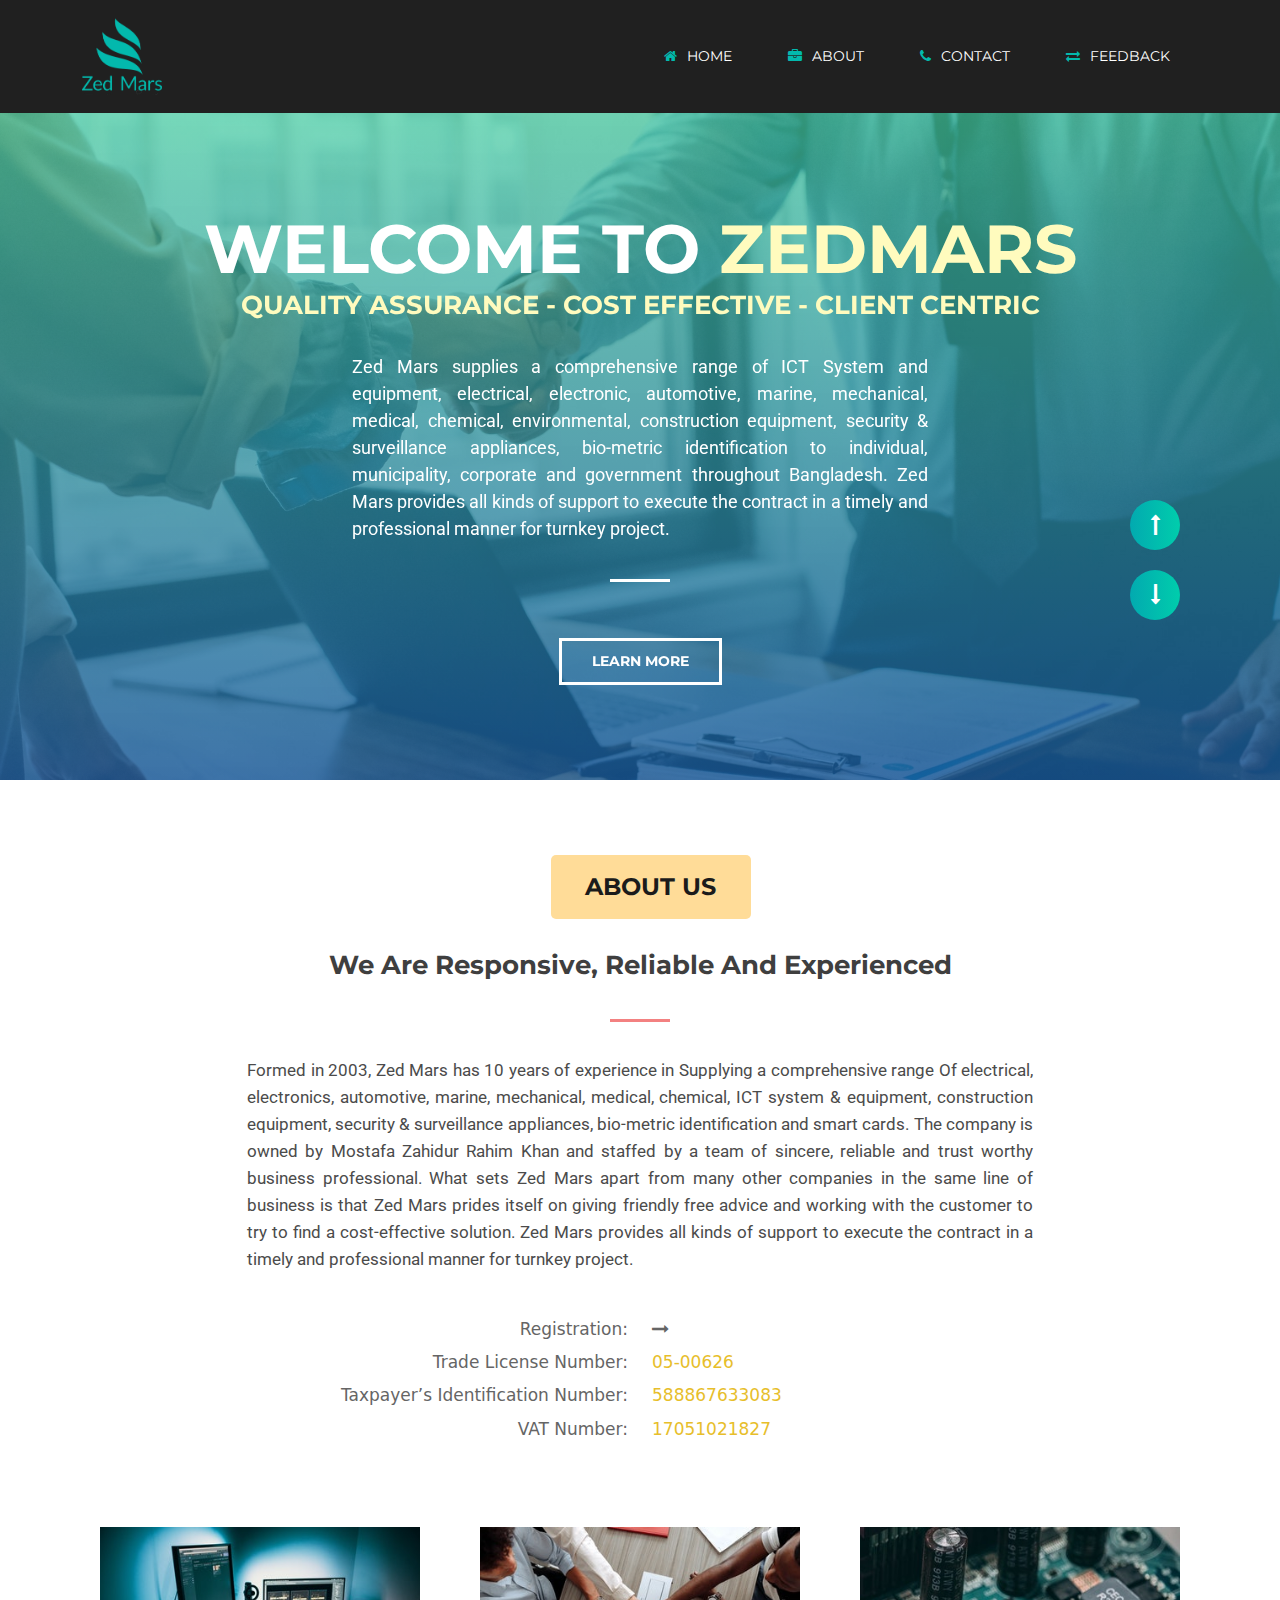
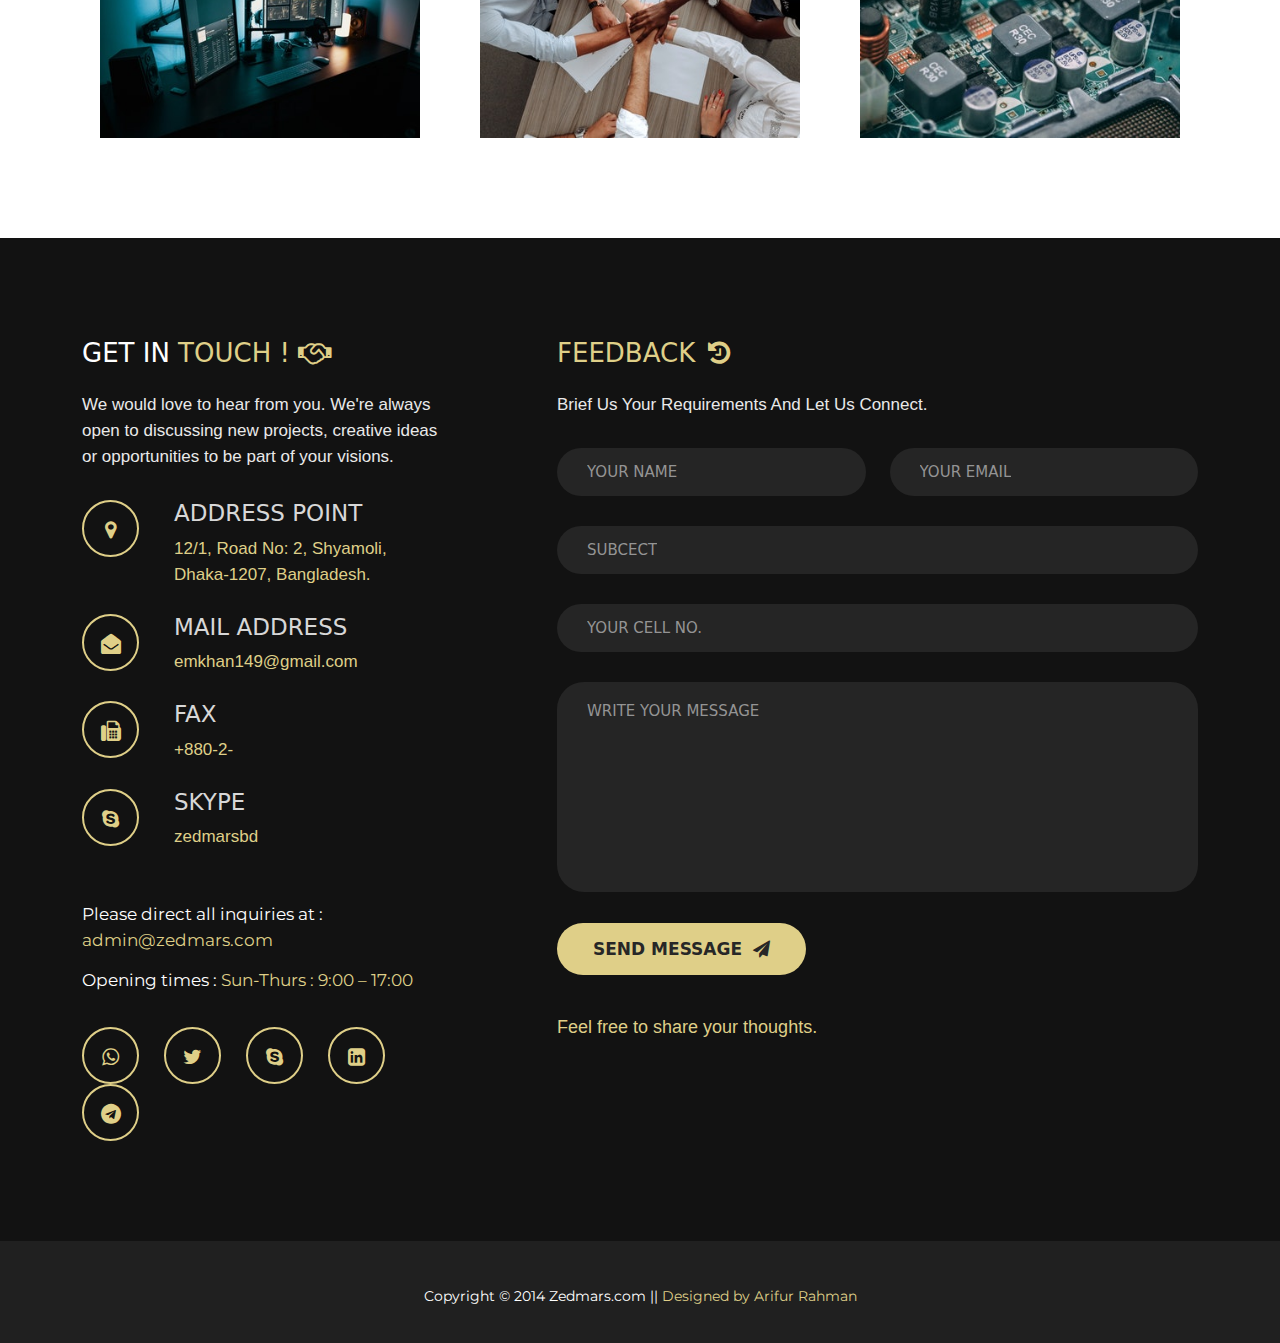
<file: zedmars.html>
<!DOCTYPE html>
<html lang="en">

<head>
    <meta charset="UTF-8">
    <meta http-equiv="X-UA-Compatible" content="IE=edge">
    <meta name="viewport" content="width=device-width, initial-scale=1.0">


    <link rel="stylesheet" href="css/bootstrap.min.css">
    <link
        href="https://fonts.googleapis.com/css2?family=Kaushan+Script&family=Montserrat:wght@100;200;300;400;500;600;700;800&family=Roboto:wght@300;400;500;700&display=swap"
        rel="stylesheet">
    <link rel="stylesheet" href="https://cdnjs.cloudflare.com/ajax/libs/font-awesome/4.7.0/css/font-awesome.min.css">
    <link rel="stylesheet" href="css/slick.css">
    <link rel="stylesheet" href="css/style.css">
    <link rel="stylesheet" href="css/responsive.css">
    <title>zed mars</title>
</head>

<body>

    <!----navbar starts-->

    <nav class="navbar navbar-expand-lg">
        <div class="container">
            <a class="navbar-brand" href="#">
               <img src="images/zm.png" class="img-fluid w-100" alt="logo">
            </a>
            <button class="navbar-toggler" type="button" data-bs-toggle="collapse"
                data-bs-target="#navbarSupportedContent" aria-controls="navbarSupportedContent" aria-expanded="false"
                aria-label="Toggle navigation">

                <!----ham burger starts-->

                <div class="left-side-panel"></div>

                <div class="hamMenu">
                    <p class="line line-1"></p>
                    <p class="line line-2"></p>
                </div>

                 <!----ham burger starts-->


            </button>
            <div class="collapse navbar-collapse" id="navbarSupportedContent">
                <ul class="navbar-nav  text-center text-lg-start ms-auto mb-2 mb-lg-0">
                    <li class="nav-item">
                        <a class="nav-link" href="#banner"><i class="fa fa-home" aria-hidden="true"></i> Home</a>
                    </li>
                    <li class="nav-item">
                        <a class="nav-link" href="#services"> <i class="fa fa-briefcase" aria-hidden="true"></i> about</a>
                    </li>

                    <li class="nav-item">
                        <a class="nav-link" href="#contact"> <i class="fa fa-phone" aria-hidden="true"></i> contact</a>
                    </li>
                    <li class="nav-item">
                        <a class="nav-link active" href="#footer"> <i class="fa fa-exchange" aria-hidden="true"></i> feedback</a>
                    </li>
                </ul>
            </div>
        </div>
    </nav>

    <div class="page-up">
        <a href="#banner"> <i class="fa fa-long-arrow-up" aria-hidden="true"></i></a>
    </div>

    <div class="page-down">
        <a href="#footer"> <i class="fa fa-long-arrow-down" aria-hidden="true"></i></a>
    </div>

    <!----banner part starts-->

    <section id="banner">
        <div class="banner-slider-wrapper">
            <div class="banner-slider-item">
                <img class="img-fluid w-100" src="images/bs1.jpg" alt="bs">
            </div>
            <div class="banner-slider-item">
                <img class="img-fluid w-100" src="images/bs2.jpg" alt="bs">
            </div>
            <div class="banner-slider-item">
                <img class="img-fluid w-100" src="images/bs3.jpg" alt="bs">
            </div>
            <div class="banner-slider-item">
                <img class="img-fluid w-100" src="images/bs4.jpg" alt="bs">
            </div>
        </div>

        <div class="ban-overlay">
            <div class="ban-content d-flex align-items-center h-100">
                <div class="container">
                    <div class="row">
                        <div class="col-lg-10 m-auto">
                            <div class="ban-text text-center">
                                <h2>welcome to <span>ZedMars</span> </h2>
                                <h3>Quality Assurance - Cost Effective - Client Centric</h3>
                                <p>Zed Mars supplies a comprehensive range of ICT System and equipment, electrical, electronic, automotive, marine, mechanical, medical, chemical, environmental, construction equipment, security & surveillance appliances, bio-metric identification  to individual, municipality, corporate and government throughout Bangladesh. Zed Mars provides all kinds of support to execute the contract in a timely and professional manner for turnkey project.</p>
                                <a href="comingsoon.html"><button type="button"> learn more</button></a>
                            </div>
                        </div>
                    </div>
                </div>
            </div>
        </div>
    </section>

    <!----About part starts-->

    <section id="services" class="service-animate">
        <div class="container">
            <div class="row">
                <div class="col-lg-12 m-auto">
                    <div class="common-header text-center">
                        <h3 class="about-us" >about us</h3>
                        <h2>We Are Responsive, Reliable and Experienced</h2>
                    </div>
                </div>
            </div>

            <div class="row">
                <div class="col-lg-10 m-auto">
                    <div class="service-text text-center">
                        <p>Formed in 2003, Zed Mars has 10 years of experience in Supplying a comprehensive range Of electrical, electronics, automotive, marine, mechanical, medical, chemical, ICT system & equipment, construction equipment, security & surveillance appliances, bio-metric identification and smart cards. The company is owned by Mostafa Zahidur Rahim Khan and staffed by a team of sincere, reliable and trust worthy business professional. What sets Zed Mars apart from many other companies in the same line of business is that Zed Mars prides itself on giving friendly free advice and working with the customer to try to find a cost-effective solution. Zed Mars provides all kinds of support to execute the contract in a timely and professional manner for turnkey project. </p>

                    </div>
                </div>
            </div>


            <div class="row">
                <div class="col-lg-6">
                    <div class="registration-info text-end" >
                        <h4>Registration:</h4>
                        <h4>Trade License Number:</h4>
                        <h4>Taxpayer’s Identification Number: </h4>
                        <h4>VAT Number: </h4>
                    </div>
                </div>

                <div class="col-lg-6">
                    <div class="registration-info text-start" >
                        <h4><i class="fa fa-long-arrow-right" aria-hidden="true"></i></h4>
                        <h4> <span> 05-00626</span></h4>
                        <h4>  <span> 588867633083</span></h4>
                        <h4>  <span> 17051021827</span></h4>
                    </div>
                </div>
            </div>

            <div class="row service-slider">
                <div class="col-lg-4">
                    <div class="service-slider-items">
                        <img class="w-100 img-fluid" src="images/service slider 1.jpg" alt="service slider img">
                        <div class="overlay">
                            <img src="images/man-icon.png" alt="icon">
                            <h3>Zed mars</h3>
                        </div>
                    </div>
                </div>

                <div class="col-lg-4">
                    <div class="service-slider-items">
                        <img class="w-100 img-fluid" src="images/service slider2.jpg" alt="service slider img">
                        <div class="overlay">
                            <img src="images/man-icon.png" alt="icon">
                            <h3>Zed mars</h3>
                        </div>
                    </div>
                </div>

                <div class="col-lg-4">
                    <div class="service-slider-items">
                        <img class="w-100 img-fluid" src="images/service slider3.jpg" alt="service slider img">
                        <div class="overlay">
                            <img src="images/man-icon.png" alt="icon">
                            <h3>Zed mars</h3>
                        </div>
                    </div>
                </div>

                <div class="col-lg-4">
                    <div class="service-slider-items">
                        <img class="w-100 img-fluid" src="images/service slider4.jpg" alt="service slider img">
                        <div class="overlay">
                            <img src="images/man-icon.png" alt="icon">
                            <h3>Zed mars</h3>
                        </div>
                    </div>
                </div>
            </div>


        </div>
    </section>





        <!--- Contact Section Start---->

        <section id="contact">
            <div class="container">     
              <div class="row">
                <div class="col-lg-4">
                    <div class="contact-texts" >
                        <h3> get in <span> touch !  <i class="fa fa-handshake-o" aria-hidden="true"></i></span></h3>
                        <h5>We would love to hear from you. We're always open to discussing new projects, creative ideas or opportunities to be part of your visions.</h5>
                          <div class="contact-social">
                              <div class="contact-social-icon">
                                <i class="fa fa-map-marker" aria-hidden="true"></i>
                              </div>
                              <div class="contact-social-texts">
                                <h4>ADDRESS POINT</h4>
                                <p><span>12/1, Road No: 2, Shyamoli, Dhaka-1207, Bangladesh.</span></p>
                              </div>
                          </div>
                          <br>
                          <div class="contact-social">
                            <div class="contact-social-icon">
                              <i class="fa fa-envelope-open" aria-hidden="true"></i>
                            </div>
                            <div class="contact-social-texts">
                              <h4>mail address</h4>
                              <p> <span>emkhan149@gmail.com</span></p>
                            </div>
                        </div>
                        <br>
                        <div class="contact-social">
                          <div class="contact-social-icon">
                            <i class="fa fa-fax" aria-hidden="true"></i>
                          </div>
                          <div class="contact-social-texts">
                            <h4>fax</h4>
                            <p> <span>+880-2- </span></p>
                          </div>
                         </div>

                         <br>


                         <div class="contact-social">
                            <div class="contact-social-icon">
                             <i class="fa fa-skype" aria-hidden="true"></i>
                            </div>
                            <div class="contact-social-texts">
                              <h4>skype</h4>
                              <p> <span>zedmarsbd</span> </p>
                            </div>
                           </div>
                           <br>
                           <div class="contcact-stack-info">
                               <p>Please direct all inquiries at : <span> admin@zedmars.com</span></p>
                               <p>Opening times : <span> Sun-Thurs : 9:00 – 17:00</span></p>
                           </div>
      
                      <div class="contact-bottom-icons">
                        <a href="comingsoon.html"> <i class="fa fa-whatsapp" aria-hidden="true"></i></a>
                        <a href="comingsoon.html"> <i class="fa fa-twitter" aria-hidden="true"></i> </a>
                        <a href="comingsoon.html"> <i class="fa fa-skype" aria-hidden="true"></i></a>
                        <a href="comingsoon.html"> <i class="fa fa-linkedin-square" aria-hidden="true"></i> </a>
                        <a href="comingsoon.html"><i class="fa fa-telegram" aria-hidden="true"></i> </a>
                      </div>
                    </div>
                </div>
      
                <div class="col-lg-1">
                      <!--- Empty---->
                </div>
      
                <div class="col-lg-7">
                      <div class="contact-forms">

                        <div class="row">
                            <div class="col-lg-8">
                                <div class="zedmars-feedback">
                                    <h3> <span> feedback <i class="fa fa-history" aria-hidden="true"></i></span></h3>
                                    <h5>Brief Us Your Requirements And Let Us Connect.</h5>
                                </div>
                            </div>
                        </div>


                        <div class="row">
                          <div class="col-lg-6 text-center">
                             <div class="name-section">
                              <input type="text" placeholder="your name">
                             </div>
                          </div>
      
                          <div class="col-lg-6 text-center">
                            <div class="name-section">
                             <input type="text" placeholder="your email">
                            </div>
                         </div>
      
                        </div>
      
                         <div class="subject-section text-center">
                          <input type="text" placeholder="subcect">
                         </div>
      
                         <div class="cell-section text-center">
                          <input type="text" placeholder="your cell no.">
                         </div>
      
                         <div class="text-section text-center">
                          <input type="text" placeholder="Write your message">
                         </div>
      
      
                          <div class="message">
                            <a href="comingsoon.html"> send message <i class="fa fa-paper-plane" aria-hidden="true"></i> </a>
                          </div>

                          <div class="feel-free">
                              <h3>Feel free to share your thoughts.</h3>
                          </div>
                      </div>
                </div>
              </div>
            </div>
          </section>




    <!----footer part starts-->
    <footer id="footer">
        <div class="container">
            <div class="row footer-border">
                <div class="col-lg-12 m-auto">
                    <div class="footer-content text-center">
                        <p>Copyright © 2014 Zedmars.com ||  <span class="shuchoyon"> Designed by Arifur Rahman </span></p>
                    </div>
                </div>
            </div>
        </div>
    </footer>




    <script src="js/bootstrap.bundle.min.js"></script>
    <script src="js/jquery-1.12.4.min.js"></script>
    <script src="https://unpkg.com/aos@2.3.1/dist/aos.js"></script>
    <script src="js/slick.min.js"></script>
    <script src="js/script.js"></script>
</body>

</html>
</file>
<file: css/style.css>
/*common css part*/
* {
    padding: 0;
    margin: 0;
}

a {
    text-decoration: none;
}

ul,
ol {
    list-style-type: none;
}

::selection{
    background-color: #e98b5f;
    color: black;
}

html{
    scroll-behavior: smooth;
}

.navbar-toggler i{
    color: #fff;
}

.navbar-toggler:focus {
    box-shadow: none;
}
/*navbar part*/


.page-up{
    position: fixed;
    right: 100px;
    top: 500px;
    z-index: 999;
    animation: page-up 4s;
    background: linear-gradient(to right, #02aab0, #00cdac);
    border-radius: 50%;
}

.page-up i{
    color: white;
    text-align: center;
    width: 50px;
    height: 50px;
    line-height: 50px;
    align-items: center;
    font-size: 21px;
    transition: all linear .3s;
}

.page-down{
    position: fixed;
    right: 100px;
    top: 570px;
    z-index: 999;
    animation: page-down 2s;
    background: linear-gradient(to right, #02aab0, #00cdac);
    border-radius: 50%;
}

.page-down i{
    color: white;
    text-align: center;
    width: 50px;
    height: 50px;
    line-height: 50px;
    align-items: center;
    font-size: 21px;
    transition: all linear .3s;
}


@keyframes page-up{
    0%{
        top: -100px;
        opacity: 50%;
    }

    50%{
        top: 500px;
        opacity: 90%;
        background: linear-gradient(to right, #ff416c, #ff4b2b);
    }

    55%{
        top: 440px;
        opacity: 50%;
    }

    60%{
        top: 500px;
        opacity: 100%;
        background: linear-gradient(to right, #ff416c, #ff4b2b);
    }

    65%{
        top: 440px;
        opacity: 50%;
    }

    70%{
        top: 500px;
        opacity: 100%;
        background: linear-gradient(to right, #ff416c, #ff4b2b);
    }

    75%{
        top: 440px;
        opacity: 50%;
    }

    80%{
        top: 500px;
        opacity: 100%;
        background: linear-gradient(to right, #ff416c, #ff4b2b);
    }

    85%{
        top: 440px;
        opacity: 10%;
    }

    100%{
        top: 500px;
        opacity: 100%;
    }
}


@keyframes page-down{
    0%{
        top: 100%;
        background: linear-gradient(to right, #ff416c, #ff4b2b);
    }

    80%{
        top: 570px;
        opacity: 100%;
    }

    90%{
        top: 630px;
        background: linear-gradient(to right, #ff416c, #ff4b2b);
        opacity: 60%;
    }


    100%{
        top: 570px;
    }
}

.navbar {
    left: 0;
    top: 0;
    width: 100%;
    z-index: 999;
    transition: all linear .3s;
    background: #202020;
}

.navbar-brand img {
    width: 80px !important;
}

.navbar-expand-lg .navbar-nav .nav-item {
    padding: 0 28px;
    padding-top: 30px;
    padding-bottom: 30px;
}

.navbar-expand-lg .navbar-nav .nav-link {
    padding-right: 0;
    padding-left: 0;
    font-family: 'Montserrat', sans-serif;
    font-weight: 400;
    font-size: 14px;
    text-transform: uppercase;
    color: #fff;
    transition: all linear .3s;
    position: relative;
}

.navbar-expand-lg .navbar-nav .nav-link::after {
    content: '';
    position: absolute;
    bottom: 0;
    left: 0;
    right: 0;
    margin: 0 auto;
    width: 0;
    height: 3px;
    background-color: #03b9ad;
    transition: all linear .3s;
}

.navbar-expand-lg .navbar-nav .nav-item:last-child .nav-link {
    padding-right: 0;
}

.navbar-expand-lg .navbar-nav .nav-item:hover .nav-link {
    color: #03b9ad;
    font-weight: 400;
}

.navbar-expand-lg .navbar-nav .nav-item:hover .nav-link::after {
    width: 100%;
}

.nav-item i{
    margin-right: 6px;
    color: #03b9ad;
}

.sticky-menu{
    position: fixed;
    left: 0;
    top: 0;
    width: 100%;
    height: 90px;
    z-index: 999;
    background-image: linear-gradient(to right, rgba(67, 206, 162, 0.7), rgba(24, 91, 157, 0.8));
    box-shadow: 1px 32px 23px -36px rgba(0,0,0,0.65);
    animation: sticky 1.5s;
}


@keyframes sticky{
    from{
        top: -150px;
    }
    to{
        top: 0px;
    }
}



/*banner css part*/

#banner {
    position: relative;
}

.ban-overlay {
    position: absolute;
    left: 0;
    top: 0;
    width: 100%;
    height: 100%;
    background-image: linear-gradient(to bottom, rgba(67, 206, 162, 0.7), rgba(24, 91, 157, 0.8));
}

.ban-content {
    padding-bottom: 50px;
    padding-top: 50px;
}

.ban-text h2 {
    font-family: 'Montserrat', sans-serif;
    font-weight: 700;
    font-size: 75px;
    text-transform: uppercase;
    color: #fff;
    margin-bottom: 31px;
}

.ban-text span {
color: #fffbbe;
}

.ban-text h3 {
    font-family: 'Montserrat', sans-serif;
    font-weight: 700;
    font-size: 26px;
    text-transform: uppercase;
    color: #fffbbe;
    margin-bottom: 32px;
}

.ban-text p {
    font-family: 'Roboto', sans-serif;
    font-weight: 400;
    font-size: 18px;
    text-align: justify;
    line-height: 0.8;
    line-height: 27px !important;
    color: #ffffff;
    padding: 0px 175px;
    position: relative;
}

.ban-text p::after {
    content: '';
    position: absolute;
    left: 50%;
    bottom: -40px;
    height: 3px;
    width: 60px;
    background-color: #fff;
    transform: translateX(-50%);
}

.ban-text button {
    padding: 0;
    padding: 5px 30px;
    text-transform: uppercase;
    color: #fff;
    background-color: transparent;
    border: none;
    border: 3px solid #fff;
    font-family: 'Montserrat', sans-serif;
    font-weight: 700;
    font-size: 14px;
    margin-top: 80px;
    transition: all linear .3s;
    -webkit-transition: all linear .3s;
    -moz-transition: all linear .3s;
    -ms-transition: all linear .3s;
    -o-transition: all linear .3s;
}

.ban-text button:hover{
    background-color: #fff;
    color: #000000;
}

/*about css part*/

#services {
    padding-top: 75px;
    padding-bottom: 100px;
}

.common-header h3 {
    font-family: 'Montserrat', sans-serif;
    font-weight: 700;
    font-size: 24px;
    color: #1b1b1b;
    margin-bottom: 31px;
    text-transform: uppercase;
    width: 200px;
    margin-left: 42%;
    padding: 18px 0px;
    border-radius: 5px;
    background-color: #ffdc98;
}

.common-header h2 {
    font-family: 'Montserrat', sans-serif;
    font-weight: 700;
    font-size: 26px;
    color: #3f3f3f;
    text-transform: capitalize;
    margin-bottom: 75px;
    position: relative;
}

.common-header h2::after {
    content: '';
    position: absolute;
    left: 50%;
    bottom: -40px;
    height: 3px;
    width: 60px;
    background-color: #f38181;
    transform: translateX(-50%);
}

.service-text p {
    font-family: 'Roboto', sans-serif;
    font-weight: 400;
    font-size: 17px;
    line-height: 0.8;
    line-height: 27px;
    color: #4b4b4b;
    padding: 0 70px;
    text-align: justify;
}

.registration-info{
    margin-top: 30px;
}


.registration-info  h4 {
    font-size: 17px;
    color: #656565;
    margin-bottom: 13px;
}


.registration-info span{
    color: #e7be2b;
}


.service-slider {
    margin-top: 75px;
}

.service-slider-items {
    position: relative;
    margin: 0 30px;
}

.overlay {
    position: absolute;
    left: 0;
    top: 0;
    width: 100%;
    height: 100%;
    background: linear-gradient(to right, #feab5ed5, #c779d0d8, #4bc0c8d2);
    opacity: 0;
    transition: all linear .3s;
}

.overlay:hover {
    opacity: 1;
}

.overlay img {
    position: absolute;
    left: 50%;
    top: 40%;
    transform: translate(-50%, -40%);
    cursor: pointer;
}

.overlay h3 {
    position: absolute;
    left: 50%;
    top: 52%;
    transform: translate(-50%, -52%);
    font-family: 'Montserrat', sans-serif;
    font-weight: 700;
    font-size: 18px;
    color: #ffffff;
    text-transform: uppercase;
}







/* Contact Part Start */

#contact{
    padding-top: 100px;
    padding-bottom: 100px;
    background-color: #121212;
}

.common-heading{
    position: relative;
    padding-bottom: 80px;
}

.common-heading h2{
    position: absolute;
    font-size: 110px;
    letter-spacing: 10px;
    font-weight: 800;
    font-family: 'Montserrat', sans-serif;
    color: #ffffff12;
    text-transform: uppercase;
    left: 50%;
    transform: translateX(-50%);
}

.common-heading h3{
    font-family: 'Montserrat', sans-serif;
    font-size: 56px;
    font-weight: 800!important;
    color: #dc3d68;
    text-transform: uppercase;
    margin: 0;
    padding-top: 34px;
}

.common-heading span{
    -webkit-text-fill-color: transparent;
    -webkit-text-stroke-width: 2px;
    -webkit-text-stroke-color: #dc3d68;
    transition: all linear .3s;
    -webkit-transition: all linear .3s;
    -moz-transition: all linear .3s;
    -ms-transition: all linear .3s;
    -o-transition: all linear .3s;
}


.contact-texts{

}

.contact-texts h3{
    font-size: 26px;
    color: #fff;
    text-transform: uppercase;
    padding-bottom: 15px;
}

.contact-texts h5{
    color: #e9e9e9;
    font-family: 'Poppins', sans-serif;
    font-size: 17px;
    line-height: 26px;
    font-weight: 500;
    margin-bottom: 30px;
}

.contact-texts span{
    color: #dfcf88;
}

.contact-social{
    display: inline-flex;
    margin-bottom: 10px;
}

.contact-social-icon{
    padding-right: 20px;
    position: relative;
}

.contact-social-icon i {
    font-size: 20px;
    color: #dfcf88;
    height: 57px;
    width: 57px;
    line-height: 57px;
    text-align: center;
    border: 2px solid #dfcf88;
    -webkit-border-radius: 16px;
    -moz-border-radius: 16px;
    -ms-border-radius: 16px;
    -o-border-radius: 16px;
    transition: all linear .3s;
    -webkit-transition: all linear .3s;
    -moz-transition: all linear .3s;
    -ms-transition: all linear .3s;
    -o-transition: all linear .3s;
    border-radius: 50%;
}

.contact-social:hover .contact-social-icon i{
    background-color: #dfcf88;
    -webkit-text-fill-color: transparent;
    -webkit-text-stroke-width: 1px;
    -webkit-text-stroke-color: #000000;
    transform: scale(1.2);
    -webkit-transform: scale(1.2);
    -moz-transform: scale(1.2);
    -ms-transform: scale(1.2);
    -o-transform: scale(1.2);
}


.contcact-stack-info{
    margin-top: 25px;
}

.contcact-stack-info span{
 color: #dfcf88;
}

.contcact-stack-info p {
    font-family: 'Montserrat', sans-serif;
    font-weight: 400;
    font-size: 17px;
    line-height: 26px;
    margin-bottom: 14px;
    color: #fff;
}



.contact-social-texts{
    padding-left: 15px;
}

.contact-social-texts h4 {
    color: #d7d7d7;
    font-size: 23px;
    font-weight: 400;
    text-transform: uppercase;
}

.contact-social-texts p{
    color: #fff;
    font-family: 'Poppins', sans-serif;
    font-size: 17px;
    line-height: 26px;
    font-weight: 300;
}

.contact-bottom-icons{
    padding-top: 20px;
}

.contact-bottom-icons i{
    font-size: 20px;
    color: #dfcf88;
    border: 2px solid #dfcf88;
    border-radius: 50%;
    height: 57px;
    width: 57px;
    line-height: 57px;
    text-align: center;
    -webkit-border-radius: 50%;
    -moz-border-radius: 50%;
    -ms-border-radius: 50%;
    -o-border-radius: 50%;
    transition: all linear .5s;
    -webkit-transition: all linear .5s;
    -moz-transition: all linear .5s;
    -ms-transition: all linear .5s;
    -o-transition: all linear .5s;
    margin-right: 20px;
}

.contact-bottom-icons i:hover{
    background-color: #dfcf88;
    -webkit-text-fill-color: transparent;
    -webkit-text-stroke-width: 1px;
    -webkit-text-stroke-color: #000000;
    transform: scale(1.2);
    -webkit-transform: scale(1.2);
    -moz-transform: scale(1.2);
    -ms-transform: scale(1.2);
    -o-transform: scale(1.2);
}

.message{
    margin-top: 15px;
}


.message a {
    color: #272727;
    font-size: 17px;
    padding: 16px 36px;
    background: #dfcf88;
    text-transform: uppercase;
    border-radius: 29px;
    margin-top: 0px;
    font-weight: 600;
    transition: all linear .3s;
    -webkit-transition: all linear .3s;
    -moz-transition: all linear .3s;
    -ms-transition: all linear .3s;
    -o-transition: all linear .3s;
}

.message a:hover{
    color: white;
    background-color: transparent;
    border: 1px solid #dfcf88;
}

.message i{
    margin-left: 5px;
    margin-bottom: 35px;
}



.zedmars-feedback h3{
    font-size: 26px;
    color: #fff;
    text-transform: uppercase;
    padding-bottom: 15px;
}

.zedmars-feedback h5{
    color: #e9e9e9;
    font-family: 'Poppins', sans-serif;
    font-size: 17px;
    line-height: 26px;
    font-weight: 500;
    margin-bottom: 30px;
}

.zedmars-feedback span{
    color: #dfcf88;
}

.zedmars-feedback i{
    margin-left: 5px;
}




.name-section{
    padding-bottom: 30px;
}

.name-section input{
    width: 100%;
    height: 48px;
    background: #252525;
    border-radius: 27px;
    text-transform: uppercase;
    font-weight: 600;
    transition: all linear .3s;
    -webkit-transition: all linear .3s;
    -moz-transition: all linear .3s;
    -ms-transition: all linear .3s;
    -o-transition: all linear .3s;
    border: none;
    position: relative;
    color: #fff;
}

.name-section input::placeholder{
    color: rgb(148, 148, 148);
    font-size: 15px;
    font-weight: 400;
    position: absolute;
    left: 30px;
    top: 50%;
    transform: translateY(-50%);
    -webkit-transform: translateY(-50%);
    -moz-transform: translateY(-50%);
    -ms-transform: translateY(-50%);
    -o-transform: translateY(-50%);
}

.subject-section input{
    width: 100%;
    height: 48px;
    background: #252525;
    border-radius: 27px;
    text-transform: uppercase;
    font-weight: 600;
    transition: all linear .3s;
    -webkit-transition: all linear .3s;
    -moz-transition: all linear .3s;
    -ms-transition: all linear .3s;
    -o-transition: all linear .3s;
    border: none;
    color: #fff;
    position: relative;
}

.subject-section input::placeholder{
    color: rgb(148, 148, 148);
    font-size: 15px;
    font-weight: 400;
    position: absolute;
    left: 30px;
    top: 50%;
    transform: translateY(-50%);
    -webkit-transform: translateY(-50%);
    -moz-transform: translateY(-50%);
    -ms-transform: translateY(-50%);
    -o-transform: translateY(-50%);
}

.subject-section{
    padding-bottom: 30px;
}


.cell-section{
    padding-bottom: 30px;
}

.cell-section input{
    width: 100%;
    height: 48px;
    background: #252525;
    border-radius: 27px;
    text-transform: uppercase;
    font-weight: 600;
    transition: all linear .3s;
    -webkit-transition: all linear .3s;
    -moz-transition: all linear .3s;
    -ms-transition: all linear .3s;
    -o-transition: all linear .3s;
    border: none;
    color: #fff;
    position: relative;
}

.cell-section input::placeholder{
    color: rgb(148, 148, 148);
    font-size: 15px;
    font-weight: 400;
    position: absolute;
    left: 30px;
    top: 50%;
    transform: translateY(-50%);
    -webkit-transform: translateY(-50%);
    -moz-transform: translateY(-50%);
    -ms-transform: translateY(-50%);
    -o-transform: translateY(-50%);
}


.text-section{
    padding-bottom: 30px;
}

.text-section input{
    width: 100%;
    height: 210px;
    background: #252525;
    border-radius: 27px;
    text-transform: uppercase;
    font-weight: 600;
    transition: all linear .3s;
    -webkit-transition: all linear .3s;
    -moz-transition: all linear .3s;
    -ms-transition: all linear .3s;
    -o-transition: all linear .3s;
    border: none;
    position: relative;
    color: #fff;
}

.text-section input::placeholder{
    color: rgb(148, 148, 148);
    font-size: 15px;
    font-weight: 400;
    position: absolute;
    left: 30px;
    top: 20px;
}

.feel-free{
    margin-top: 25px;
}

.feel-free h3{
    color: #dfcf88;
    font-size: 18px;
    font-weight: 400;
    font-family: 'Lato', sans-serif;
    padding: 0;
    margin: 0;
}

/* Contact Part End */





/*footer css part*/
#footer {
    background-color: #202020;
    padding-top: 20px;
    padding-bottom: 20px;
}

.footer-content p {
    font-family: 'Montserrat', sans-serif;
    font-weight: 400;
    font-size: 14px;
    color: #ffffff;
    padding-top: 25px;
}

.shuchoyon {
    color: #dfcf88;
}

/*hamburger css part*/



.hamMenu {
    cursor: pointer;
    position: absolute;
    top: 5px;
    right: 26px;
    transition: .3s;
    padding: 20px;
    z-index: 3;
}

.line-1-active{
    transform: rotate(45deg);
}

.line-2-active{
    transform: rotate(-45deg);
    position: absolute;
    top: 17px;
}


.line{
    height: 0;
    width: 25px;
    border: 3px solid rgb(216, 216, 216);
    margin: 5px 0;
    border-radius: 10px;
    transition: .3s;
}



/*
font-family: 'Kaushan Script', cursive;
font-family: 'Montserrat', sans-serif;
font-family: 'Roboto', sans-serif;

    font-family: 'Kaushan Script', cursive;
    font-weight: 400;
    font-size: 72px;
    text-transform: capitalize;
    color: #fff;
*/
</file>
<file: css/responsive.css>
@media(min-width: 1400px){

    .ban-text h1 {
        line-height: 150px;
    }

    .ban-text button {
        padding: 15px 30px;
    }

}



@media(min-width: 1200px) and (max-width: 1399px) {

    .ban-text h1 {
        font-size: 110px;
        line-height: 110px;
    }

    .ban-text h2 {
        font-size: 68px;
        margin-bottom: 0;
    }

    .ban-text h1::after {
        width: 70px;
        top: 260px;
    }

    .ban-text button {
        padding: 10px 30px;
        margin-top: 80px;
    }

}




@media(min-width: 992px) and (max-width: 1199px) {


    .navbar-expand-lg .navbar-nav .nav-item {
        padding: 0 18px;
    }


    .ban-text button {
        margin-top: 50px;
    }

    .ban-text h1 {
        font-size: 100px;
        line-height: 100px;
    }

    .ban-text h2 {
        font-size: 60px;
        margin-bottom: 0;
    }

    .ban-text h1::after {
        top: 220px;
    }

    .overlay h3 {
        top: 58%;
        transform: translate(-50%, -58%);
        font-size: 13px;
    }

    .service-slider-items {
        margin: 0 5px;
    }

    .amazing-icons i {
        margin-left: 0;
        margin-bottom: 10px;
    }

    .amazing-gap {
        margin-bottom: 5px;
        margin-top: 20px;
    }

    .comment i {
        display: none;
    }

    .comment-icon i {
        height: 100px;
        width: 100px;
        line-height: 100px;
        margin-bottom: 10px;
    }

    .comment-texts p {
        font-size: 20px;
        padding: 0;
    }

    .team-img {
        margin: 0 10px;
    }

    .comment-texts h4 {
        margin-left: 0;
        text-align: center;
    }
    .comment-texts h4::after {
        left: 200px;
    }

    .overlay-icons i {
        font-size: 18px;
        height: 35px;
        width: 35px;
        line-height: 35px;
    }

    .overlay-conts {
        position: absolute;
        width: 100%;
    }

    .contact-common-header h6 {
        padding-bottom: 0;
        padding-top: 0;
    }


    .mogo-gap{
        padding-bottom: 30px;
    }

    .mogo-conts p {
        margin-top: 10px;
        padding-right: 0;
        margin-bottom: 15px;
    }

    #contact {
        padding-bottom: 0;
    }

    .subs-form {
        margin-top: 0;
        margin-left: 0;
    }

    .subs-form a {
        padding: 10px 130px 10px 130px;
        margin-left: 15px;
    }

    .subs-form input {
        width: 100%;
        margin-bottom: 20px;
    }

    .follow-us {
         margin-left:0
    }
    .blog-texts {
        padding-top: 0px;
    }
}




@media(min-width: 768px) and (max-width: 991.99px) {


    .navbar-expand-lg .navbar-nav .nav-link::after {
        display: none;
    }

    .navbar-expand-lg .navbar-nav .nav-item {
        padding: 0 5px;
        padding-top: 5px;
        padding-bottom: 5px;
    }

    .navbar-nav{
        background: linear-gradient(to right, #02aab0, #00cdac);
    }
    .ban-text h1::after {
        display: none;
    }

    .ban-text button {
        padding: 0;
        padding: 5px 30px;
        text-transform: uppercase;
        color: #fff;
        background-color: transparent;
        border: none;
        border: 3px solid #fff;
        font-family: 'Montserrat', sans-serif;
        font-weight: 700;
        font-size: 14px;
        margin-top: 20px;
    }

    .ban-text h1 {
        font-size: 50px;
        line-height: 0.8;
    }

    .ban-text h2 {
        font-size: 45px;
        margin-bottom: 15px;
    }

    .overlay h3 {
        top: 58%;
        transform: translate(-50%, -58%);
        font-size: 13px;
    }

    .service-slider-items {
        margin: 0 5px;
    }

    .amazing-icons i {
        margin-left: 0;
        margin-bottom: 10px;
    }

    .amazing-gap {
        margin-bottom: 5px;
        margin-top: 20px;
    }

    .comment i {
        display: none;
    }

    .comment-icon i {
        height: 100px;
        width: 100px;
        line-height: 100px;
        margin-bottom: 10px;
    }

    .comment-texts p {
        font-size: 20px;
        padding: 0;
    }

    .team-img {
        margin: 0 10px;
    }

    .comment-texts h4 {
        margin-left: 0;
        text-align: center;
    }

    .comment-texts h4::after {
        display: none;
    }

    .amazing-contents p::after {
        display: none;
    }

    .overlay-icons i {
        font-size: 18px;
        height: 35px;
        width: 35px;
        line-height: 35px;
    }

    .overlay-conts {
        position: absolute;
        width: 100%;
    }

    .contact-common-header h6 {
        padding-bottom: 0;
        padding-top: 0;
    }


    .mogo-gap{
        padding-bottom: 30px;
    }

    .mogo-conts p {
        margin-top: 10px;
        padding-right: 0;
        margin-bottom: 15px;
    }

    #contact {
        padding-bottom: 0;
    }

    .subs-form {
        margin-top: 0;
        margin-left: 0;
    }

    .subs-form a {
        padding: 10px 125px 10px 125px;
        margin-bottom: 0px;
        margin-left: 0px;
    }

    .subs-form input {
        width: 100%;
        margin-bottom: 20px;
    }

    .follow-us {
         margin-left:0
    }
    .blog-texts {
        padding-top: 0px;
    }

}






@media(min-width: 576px) and (max-width:767px) {

    .navbar-expand-lg .navbar-nav .nav-link::after {
        display: none;
    }

    .navbar-expand-lg .navbar-nav .nav-item {
        padding: 0 5px;
        padding-top: 5px;
        padding-bottom: 5px;
    }

    .navbar-nav{
        background: linear-gradient(to right, #02aab0, #00cdac);
    }
    .ban-text h1::after {
        display: none;
    }

    .ban-text button {
        padding: 0;
        padding: 5px 30px;
        text-transform: uppercase;
        color: #fff;
        background-color: transparent;
        border: none;
        border: 3px solid #fff;
        font-family: 'Montserrat', sans-serif;
        font-weight: 700;
        font-size: 14px;
        margin-top: 15px;
    }

    .ban-text h1 {
        font-size: 40px;
        line-height: 0.8;
    }

    .ban-text h2 {
        font-size: 25px;
        margin-bottom: 10px;
    }

    .overlay h3 {
        top: 58%;
        transform: translate(-50%, -58%);
        font-size: 13px;
    }

    .service-slider-items {
        margin: 0 5px;
    }

    .amazing-icons i {
        margin-left: 0;
        margin-bottom: 10px;
    }

    .amazing-gap {
        margin-bottom: 5px;
        margin-top: 20px;
    }

    .comment i {
        display: none;
    }

    .comment-icon i {
        height: 100px;
        width: 100px;
        line-height: 100px;
        margin-bottom: 10px;
    }

    .comment-texts p {
        font-size: 20px;
        padding: 0;
    }

    .team-img {
        margin: 0 10px;
    }

    .comment-texts h4 {
        margin-left: 0;
        text-align: center;
    }

    .comment-texts h4::after {
        left: 141px;
    }

    .amazing-contents p::after {
        display: none;
    }

    .overlay-icons i {
        font-size: 18px;
        height: 35px;
        width: 35px;
        line-height: 35px;
    }

    .overlay-conts {
        position: absolute;
        width: 100%;
    }

    .contact-common-header h6 {
        padding-bottom: 20px;
        padding-top: 30px;
    }

    #contact {
        padding-bottom: 0;
    }

    .subs-form {
         margin-top: 0;
    }

}






@media(max-width: 575.99px){


    
    .navbar-brand img {
        padding-bottom: 0px;
        margin-bottom: 10px;
        width: 60px;
    }
    .navbar {
        position: static;
        background-image: linear-gradient(to right, rgba(67, 206, 162, 0.7), rgba(24, 91, 157, 0.8));
    }

    .navbar-expand-lg .navbar-nav .nav-link::after {
        display: none;
    }

    .navbar-expand-lg .navbar-nav .nav-item {
        padding: 0 5px;
        padding-top: 5px;
        padding-bottom: 5px;
    }

    .navbar-brand h1 {
        color: #ffffff;
        font-size: 20px;
        padding-top: 10px;
    }

    .navbar-toggler:focus {
        box-shadow: none;
    }

    .ban-text h2 {
        font-size: 20px;
        margin-bottom: 5px;
    }

    .ban-text h1 {
        font-size: 20px;
        line-height: normal;
        position: static;
    }

    .ban-text button {
        padding: 5px 8px;
        border: 1px solid #fff;
        font-weight: 400;
        font-size: 13px;
        margin-top: 0;
    }

    .ban-text h1::after {
        content: normal;
    }

    #services {
        padding-top: 15px;
        padding-bottom: 20px;
    }

    .common-header h3 {
        font-size: 20px;
        margin-bottom: 5px;
    }

    .common-header h2 {
        font-weight: 700;
        font-size: 22px;
        margin-bottom: 10px;
    }

    .common-header h2::after {
        display: none;
    }

    .service-text p {
        font-size: 14px;
        padding: 0 10px;
        text-align: justify;
    }

    .service-slider {
        margin-top: 10px;
    }

    .overlay h3 {
        top: 55%;
        transform: translate(-50%, -55%);
    }

    .counter-wrapper h3 {
        font-size: 30px;
    }

    #counter {
        padding-top: 25px;
        padding-bottom: 25px;
        margin-bottom: 25px;
    }

    .amazing-icons i {
        margin-left: 0;
        padding-bottom: 5px;
    }

    .amazing-gap {
        margin-bottom: 5px;
        margin-top: 20px;
    }

    .amazing-contents p::after {
        display: none;
    }

    .comment i {
        display: none;
    }

    .comment-icon i {
        font-size: 30px;
        height: 80px;
        width: 80px;
        line-height: 80px;
    }

    .comment-texts p {
        font-size: 18px;
        text-align: center;
        padding: 0;
        padding-top: 10px;
    }

    .comment-texts h4 {
        font-size: 20px;
        text-align: center;
        margin-left: 0;
    }

    .comment-texts h4::after{
        display: none;
    }

    .team-slider {
         margin-top: 5px;
    }

    .team-img {
        position: relative;
        margin: 0;
    }

    #team {
        padding-top: 50px;
        padding-bottom: 0;
    }

    #contact {
        padding-bottom: 0px;
        padding-top: 30px;
    }

    #comments {
        padding-bottom: 40px;
        padding-top: 40px;
        margin-top: 0;
    }

    #gallery {
        margin-bottom: 0;
    }

    .mogo-conts p {
        font-size: 14px;
        margin-top: 10px;
        padding-right: 0;
        margin-bottom: 20px;
        text-align: justify;
        padding: 10px;
    }

    .follow-us i {
        font-size: 16px;
        padding-left: 10px;
    }

    .subs-form input {
        width: 100%;
        height: 40px;
        margin-bottom: 10px;
    }

    .subs-form a {
        margin-left: 0;
        width: 100%;
        display: inherit;
        text-align: center;
    }

    .blog-part{
        padding-top: 30px;
    }

    .contact-common-header h6 {
        padding-bottom: 10px;
        text-align: center;
    }

    .footer-content p {
        font-size: 13px;
    }
}


/*

.page-up {
    position: static;
    display: none;
}

.page-down {
    position: static;
    display: none;
}

.sticky-menu {
    position: static;
    width: 0%;
    z-index: 0;
    display: none;
}

*/
</file>
